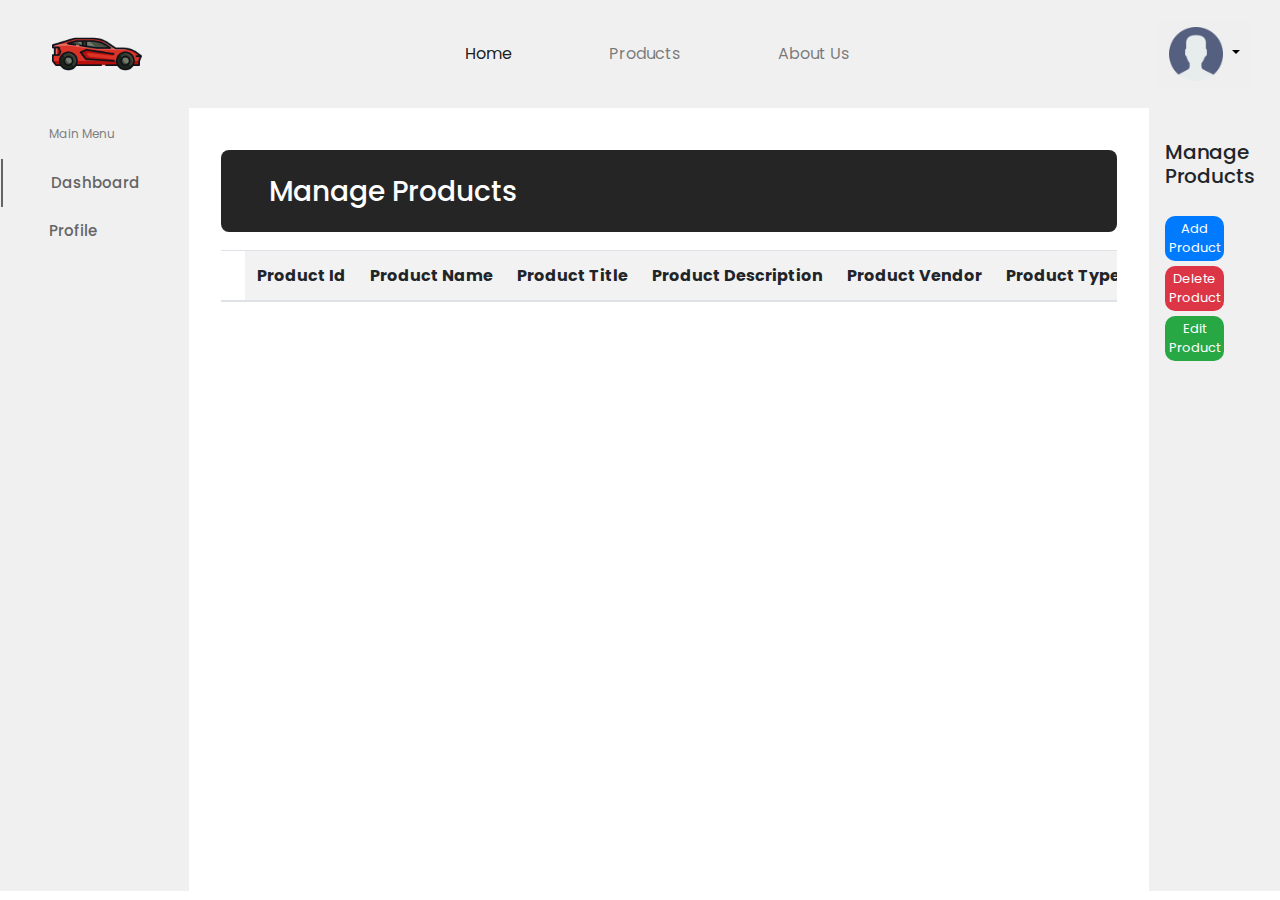
<file: dashboard.html>
<span style="font-family: verdana, geneva, sans-serif;">
    <!DOCTYPE html>
    <html lang="en">

    <head>
        <meta charset="UTF-8" />
        <title>Admin Dashboard</title>
        <link rel="stylesheet" href="dashboard.css" />
        <!-- Font Awesome Cdn Link -->
        <link rel="stylesheet" href="https://cdnjs.cloudflare.com/ajax/libs/font-awesome/6.2.0/css/all.min.css" />

        <link rel="stylesheet" href="https://cdn.jsdelivr.net/npm/bootstrap@4.0.0/dist/css/bootstrap.min.css"
            integrity="sha384-Gn5384xqQ1aoWXA+058RXPxPg6fy4IWvTNh0E263XmFcJlSAwiGgFAW/dAiS6JXm" crossorigin="anonymous">

        <link rel="stylesheet" href="style.css">
    </head>
    </head>

    <body>

        <!-- Modal for adding Product -->
        <div class="modal fade pro-modal" id="myModal" tabindex="-1" role="dialog" aria-labelledby="exampleModalLabel"
            aria-hidden="true">
            <div class="modal-dialog modal-lg" role="document">
                <div class="modal-content">
                    <div class="modal-header">
                        <h5 class="modal-title" id="exampleModalLabel">Add Product</h5>
                        <button type="button" class="close" data-dismiss="modal" aria-label="Close">
                            <span aria-hidden="true">&times;</span>
                        </button>
                    </div>
                    <div class="modal-body">

                        <form name="addProForm">

                            <div class="form-row">
                                <div class="form-group col-md-6">
                                    <label for="inputPassword4">Product Name</label>
                                    <input type="text" name="productName" class="form-control" id="inputName"
                                        placeholder="Product Name">
                                </div>

                                <div class="form-group col-md-6">
                                    <label for="inputEmail4">Product Title</label>
                                    <input type="text" name="productTitle" class="form-control" id="inputTitle"
                                        placeholder="Product Title">
                                </div>

                            </div>

                            <div class="form-group">
                                <label for="inputAddress">Product Description</label>
                                <input type="text" name="productDescription" class="form-control" id="inputDescription"
                                    placeholder="Product Description">
                            </div>



                            <div class="form-row">

                                <div class="form-group col-md-6">
                                    <label for="inputCity">Product Vendor</label>
                                    <input type="text" name="productVendor" class="form-control" id="inputVendor"
                                        placeholder="Product Vendor">
                                </div>

                                <div class="form-group col-md-4">
                                    <label for="inputState">Product Type</label>
                                    <select id="inputState" class="form-control">
                                        <option selected>Choose...</option>
                                        <option>Electronics</option>
                                        <option>Clothing</option>
                                        <option>Home & Kitchen</option>
                                        <option>Toys & Games</option>
                                        <option>Sports & Outdoors</option>
                                        <option>Automotive</option>

                                    </select>
                                </div>

                                <div class="form-group col-md-2">
                                    <label for="inputZip">In Stock</label>
                                    <input type="text" name="inStock" class="form-control" id="inputStock"
                                        placeholder="In Stock">
                                </div>

                            </div>

                            <div class="form-group">
                                <label for="inputAddress2">Location</label>
                                <input type="text" name="location" class="form-control" id="inputLocation"
                                    placeholder="Location">
                            </div>


                            <div class="form-row-bot">

                                <div class="form-group col-md-6">
                                    <label for="inputEmail4">Buying Price</label>
                                    <input type="text" name="buyingPrice" class="form-control" id="inputBuyPrice"
                                        placeholder="Buying Price">
                                </div>

                                <div class="form-group col-md-6">
                                    <label for="inputPassword4">Sale Price</label>
                                    <input type="text" name="salePrice" class="form-control" id="inputSalePrice"
                                        placeholder="Sale Price">
                                </div>

                                <div class="form-group col-md-6">
                                    <label for="inputPassword4">Purchase Quantity</label>
                                    <input type="text" name="purchaseQuantity" class="form-control" id="inputPurQuan"
                                        placeholder="Purchase Quantity">
                                </div>

                            </div>

                            <div class="form-row-bottom">

                                <div class="form-group col-md-6">
                                    <label for="inputEmail4">Shipping rates</label>
                                    <input type="text" name="shippingRates" class="form-control" id="shippingRate"
                                        placeholder="Shipping rates">
                                </div>

                                <div class="form-group col-md-6">
                                    <label for="inputPassword4">Refill Limit</label>
                                    <input type="text" name="refillLimit" class="form-control" id="inputRefill"
                                        placeholder="Refill Limit">
                                </div>


                            </div>



                        </form>

                    </div>
                    <div class="modal-footer">
                        <button type="button" class="btn btn-secondary" data-dismiss="modal">Close</button>
                        <button type="button" id="addProductBut" onclick="addProduct();" data-dismiss="modal"
                            class="btn btn-primary add-pro-butt-bottom">Add
                            Product</button>
                    </div>
                </div>
            </div>
        </div>

        <!-- Modal for deleting product -->
        <div class="modal" id="delModal" tabindex="-1" role="dialog">
            <div class="modal-dialog" role="document">
                <div class="modal-content">
                    <div class="modal-header">
                        <h5 class="modal-title">Delete Product</h5>
                        <button type="button" class="close" data-dismiss="modal" aria-label="Close">
                            <span aria-hidden="true">&times;</span>
                        </button>
                    </div>
                    <div class="modal-body">
                        <p>Do you want to delete product?</p>
                    </div>
                    <div class="modal-footer">
                        <button type="button" class="btn btn-secondary" data-dismiss="modal">Cancel</button>
                        <button type="button" class="btn btn-danger" data-dismiss="modal"
                            onclick="deleteTableRow()">Delete</button>
                    </div>
                </div>
            </div>
        </div>

        <!-- Modal for editing Product -->
        <div class="modal fade pro-modal" id="editModal" tabindex="-1" role="dialog" aria-labelledby="exampleModalLabel"
            aria-hidden="true">
            <div class="modal-dialog modal-lg" role="document">
                <div class="modal-content">
                    <div class="modal-header">
                        <h5 class="modal-title" id="exampleModalLabel">Edit Product</h5>
                        <button type="button" class="close" data-dismiss="modal" aria-label="Close">
                            <span aria-hidden="true">&times;</span>
                        </button>
                    </div>
                    <div class="modal-body">

                        <form name="addProForm">

                            <div class="form-row">
                                <div class="form-group col-md-6">
                                    <label for="inputPassword4">Product Name</label>
                                    <input type="text" name="productName" class="form-control" id="editInputName"
                                        placeholder="Product Name">
                                </div>

                                <div class="form-group col-md-6">
                                    <label for="inputEmail4">Product Title</label>
                                    <input type="text" name="productTitle" class="form-control" id="EditInputTitle"
                                        placeholder="Product Title">
                                </div>

                            </div>

                            <div class="form-group">
                                <label for="inputAddress">Product Description</label>
                                <input type="text" name="productDescription" class="form-control" id="EinputDescription"
                                    placeholder="Product Description">
                            </div>



                            <div class="form-row">

                                <div class="form-group col-md-6">
                                    <label for="inputCity">Product Vendor</label>
                                    <input type="text" name="productVendor" class="form-control" id="VinputVendor"
                                        placeholder="Product Vendor">
                                </div>

                                <div class="form-group col-md-4">
                                    <label for="inputState">Product Type</label>
                                    <select id="EinputState" placeholder="" class="form-control">
                                        <option selected>Choose...</option>
                                        <option>Electronics</option>
                                        <option>Clothing</option>
                                        <option>Home & Kitchen</option>
                                        <option>Toys & Games</option>
                                        <option>Sports & Outdoors</option>
                                        <option>Automotive</option>

                                    </select>
                                </div>

                                <div class="form-group col-md-2">
                                    <label for="inputZip">In Stock</label>
                                    <input type="text" name="inStock" class="form-control" id="EinputStock"
                                        placeholder="In Stock">
                                </div>

                            </div>

                            <div class="form-group">
                                <label for="inputAddress2">Location</label>
                                <input type="text" name="location" class="form-control" id="EinputLocation"
                                    placeholder="Location">
                            </div>


                            <div class="form-row-bot">

                                <div class="form-group col-md-6">
                                    <label for="inputEmail4">Buying Price</label>
                                    <input type="text" name="buyingPrice" class="form-control" id="EinputBuyPrice"
                                        placeholder="Buying Price">
                                </div>

                                <div class="form-group col-md-6">
                                    <label for="inputPassword4">Sale Price</label>
                                    <input type="text" name="salePrice" class="form-control" id="EinputSalePrice"
                                        placeholder="Sale Price">
                                </div>

                                <div class="form-group col-md-6">
                                    <label for="inputPassword4">Purchase Quantity</label>
                                    <input type="text" name="purchaseQuantity" class="form-control" id="EinputPurQuan"
                                        placeholder="Purchase Quantity">
                                </div>

                            </div>

                            <div class="form-row-bottom">

                                <div class="form-group col-md-6">
                                    <label for="inputEmail4">Shipping rates</label>
                                    <input type="text" name="shippingRates" class="form-control" id="EshippingRate"
                                        placeholder="Shipping rates">
                                </div>

                                <div class="form-group col-md-6">
                                    <label for="inputPassword4">Refill Limit</label>
                                    <input type="text" name="refillLimit" class="form-control" id="EinputRefill"
                                        placeholder="Refill Limit">
                                </div>


                            </div>



                        </form>

                    </div>
                    <div class="modal-footer">
                        <button type="button" class="btn btn-secondary" data-dismiss="modal">Close</button>
                        <button type="button" id="addProductBut" onclick="updateRow();" data-dismiss="modal"
                            class="btn btn-primary add-pro-butt-bottom">Update</button>
                    </div>
                </div>
            </div>
        </div>


        <!-- navbar -->
        <nav class="navbar navbar-expand-lg navbar-light p-1" id="nav">

            <button class="navbar-toggler" type="button" data-toggle="collapse" data-target="#navbarTogglerDemo01"
                aria-controls="navbarTogglerDemo01" aria-expanded="false" aria-label="Toggle navigation">
                <span class="navbar-toggler-icon"></span>
            </button>

            <div class="collapse navbar-collapse" id="navbarTogglerDemo01">
                <a class="navbar-brand ml-5" href=""><img class="logo-image" src="images/logo.png" alt=""></a>


                <ul class="navbar-nav center-menu">
                    <li class="nav-item active">
                        <a class="nav-link" href="index.html">Home </a>
                    </li>
                    <li class="nav-item">
                        <a class="nav-link" href="#">Products</a>
                    </li>
                    <li class="nav-item">
                        <a class="nav-link" href="#">About Us</a>
                    </li>
                </ul>


                <div class="dropdown userDropdown mr-sm-4" style="display: block;  background: none;">
                    <button class="btn dropdown-toggle" type="button" id="dropdownMenuButton" data-toggle="dropdown"
                        aria-haspopup="true" aria-expanded="false">
                        <img src="images/user.png" class="userImage" alt="">
                    </button>
                    <div class="dropdown-menu dropdown-menu-right" aria-labelledby="dropdownMenuButton"
                        style="left: auto; right: 0;">
                        <a class="dropdown-item" href="#">Profile</a>
                        <a class="dropdown-item" href="dashboard.html">Dashboard</a>
                        <a class="dropdown-item" href="index.html">Sign out</a>
                    </div>
                </div>
            </div>
        </nav>

        <!-- main content -->
        <div class="dashboard-container">
            <!-- left -->
            <nav>
                <div class="dashboard-side-menu">
                    <span>Main Menu</span>
                    <a href="#" class="active">Dashboard</a>
                    <a href="#">Profile</a>
                </div>
            </nav>

            <!-- center -->
            <div class="main-body">
                <div class="promo_card">
                    <h3 class="man-head">Manage Products</h3>
                </div>
                <div class="content">
                    <div class="order">

                        <!-- table main content -->
                        <div class="table-container table-responsive">
                            <table class="table table-sortable " id="dataTableContent">

                                <thead>
                                    <tr>
                                        <th></th>
                                        <th col-index=1 class="pro_id">
                                            Product Id
                                        </th>
                                        <th col-index=2 class="pro_name">
                                            Product Name
                                        </th>
                                        <th col-index=3 class="pro_title">
                                            Product Title
                                        </th>
                                        <th col-index=4 class="pro_des">
                                            Product Description
                                        </th>

                                        <th col-index=5 class="pro_ven table-filter">
                                            <span class="innerText"></span>
                                            Product Vendor
                                        </th>

                                        <th col-index=10 class="pro_type table-filter">
                                            Product Type
                                        </th>

                                        <th col-index=6 class="pro_sto table-filter">
                                            In Stock
                                        </th>

                                        <th col-index=13 class="pro_loc table-filter">
                                            Product Location Address
                                        </th>


                                        <th col-index=7 class="pro_pri table-filter">
                                            Buying Price
                                        </th>

                                        <th col-index=8 class="pro_sale table-filter">
                                            Sale Price
                                        </th>

                                        <th col-index=9 class="pro_quan table-filter">
                                            Purchase Quantity
                                        </th>



                                        <th col-index=11 class="pro_ship table-filter">
                                            Shipping rates
                                        </th>

                                        <th col-index=12 class="pro_refill table-filter">
                                            Refill Limit
                                        </th>


                                    </tr>
                                </thead>

                                <tbody>
                                </tbody>
                            </table>
                        </div>

                    </div>
                </div>
            </div>

            <!-- right -->
            <div class="sidebar">
                <h5>Manage Products</h5>
                <a href="#"><button type="button" class="add-pro-but btn-primary" id="myModalBtn">Add
                        Product</button></a>


                <a href="#"><button type="button" class="delete-pro-but btn-danger" id="deleteModal">Delete
                        Product</button></a>

                <a href="#"><button type="button" class="edit-pro-but btn-success" onclick="editRow()"
                        id="editModalBtn">Edit
                        Product</button></a>
            </div>
        </div>



        <script>
            window.onload = function () {
                retrieveDataFromLocalStorage();
            };
        </script>

        <script>
            document.getElementById('myModalBtn').addEventListener('click', function () {
                $('#myModal').modal('show');
            });
        </script>

        <script>
            document.getElementById('deleteModal').addEventListener('click', function () {
                $('#delModal').modal('show');
            });
        </script>


        <!-- highlight the checkbox -->
        <script>
            const checkboxes = document.querySelectorAll('input[type="checkbox"]');
            checkboxes.forEach((checkbox) => {
                checkbox.addEventListener('change', function () {
                    if (this.parentNode.parentNode.querySelector('input[type="checkbox"]:first-child') === this) {
                        const row = this.parentNode.parentNode;
                        if (this.checked) {
                            row.classList.add('highlighted');
                        } else {
                            row.classList.remove('highlighted');
                        }
                    }
                });
            });
        </script>

        <script src="loginSignup.js"></script>
        <script src="localStorage.js"></script>
        <script src="crud.js"></script>

        <!-- Optional JavaScript -->
        <!-- jQuery first, then Popper.js, then Bootstrap JS -->
        <script src="https://code.jquery.com/jquery-3.2.1.slim.min.js"
            integrity="sha384-KJ3o2DKtIkvYIK3UENzmM7KCkRr/rE9/Qpg6aAZGJwFDMVNA/GpGFF93hXpG5KkN"
            crossorigin="anonymous"></script>
        <script src="https://cdn.jsdelivr.net/npm/popper.js@1.12.9/dist/umd/popper.min.js"
            integrity="sha384-ApNbgh9B+Y1QKtv3Rn7W3mgPxhU9K/ScQsAP7hUibX39j7fakFPskvXusvfa0b4Q"
            crossorigin="anonymous"></script>
        <script src="https://cdn.jsdelivr.net/npm/bootstrap@4.0.0/dist/js/bootstrap.min.js"
            integrity="sha384-JZR6Spejh4U02d8jOt6vLEHfe/JQGiRRSQQxSfFWpi1MquVdAyjUar5+76PVCmYl"
            crossorigin="anonymous"></script>
    </body>

    </html>
</span>
</file>
<file: dashboard.css>
/*  import google fonts */
@import url("https://fonts.googleapis.com/css2?family=Poppins:wght@400;500;600;700&display=swap");

* {
	margin: 0;
	padding: 0;
	border: none;
	outline: none;
	text-decoration: none;
	box-sizing: border-box;
	font-family: "Poppins", sans-serif;
}

body {
	background: rgb(219, 219, 219);
}

.header {
	display: flex;
	align-items: center;
	justify-content: space-between;
	height: 60px;
	padding: 20px;
	background: #fff;
}

.logo {
	display: flex;
	align-items: center;
}

.logo a {
	color: #000;
	font-size: 18px;
	font-weight: 600;
	margin: 2rem 8rem 2rem 2rem;
}

.search_box {
	display: flex;
	align-items: center;
}

.search_box input {
	padding: 9px;
	width: 250px;
	background: rgb(228, 228, 228);
	border-top-left-radius: 5px;
	border-bottom-left-radius: 5px;
}

.search_box i {
	padding: 0.66rem;
	cursor: pointer;
	color: #fff;
	background: #000;
	border-top-right-radius: 5px;
	border-bottom-right-radius: 5px;
}

.header-icons {
	display: flex;
	align-items: center;
}

.header-icons i {
	margin-right: 2rem;
	cursor: pointer;
}

.header-icons .account {
	width: 130px;
	display: flex;
	align-items: center;
	justify-content: space-between;
}

.header-icons .account img {
	width: 35px;
	height: 35px;
	cursor: pointer;
	border-radius: 50%;
}

.dashboard-container {
	height: 87%;
	display: flex;
	justify-content: space-between;
}

/* Side menubar section */
nav {
	background: #fff;
}

.dashboard-side-menu {
	height: 100%;
	background-color: #f0f0f0;
	padding: 1px;
	display: flex;
	flex-direction: column;
}

.dashboard-side-menu span {
	color: gray;
	margin: 1rem 3rem;
	font-size: 12px;
}

.dashboard-side-menu a {
	width: 100%;
	padding: 0.8rem 3rem;
	font-weight: 500;
	font-size: 15px;
	color: rgb(100, 100, 100);
}

.links {
	margin-top: 5rem;
	display: flex;
	flex-direction: column;
}

.links a {
	font-size: 13px;
}

.dashboard-side-menu a:hover {
	background: rgb(235, 235, 235);
}

.dashboard-side-menu .active {
	border-left: 2px solid rgb(100, 100, 100);
}

/* Main Body Section */
.main-body {
	height: 100%;
	width: 75%;
	padding: 2rem;
}

.promo_card {
	width: 100%;
	color: #fff;
	margin-top: 10px;
	border-radius: 8px;
	padding: 0.5rem 1rem 1rem 3rem;
	background: rgb(37, 37, 37);
}





.man-head {
	margin-top: 2%;
}

.history_lists {
	overflow-x: auto;
	overflow-y: auto;
	max-width: 100%;
	max-height: 300px;
	height: 85%;
	width: 100%;
	background-color: brown;
	display: flex;
	align-items: center;
	justify-content: space-between;
}


.table-container {
	width: 100vh;
	height: 83%;
	overflow-x: auto;
	overflow-y: auto;
	margin-top: 2%;
}

.table-responsive {
	overflow: auto;
}

.table {
	table-layout: auto;
	width: 120%;
}

.table th,
.table td {
	white-space: nowrap;
	overflow: hidden;
	text-overflow: ellipsis;
	margin-left: 10vh;
}




th[col-index] {
	position: sticky;
	top: 0;
	background-color: #f2f2f2;
}


.table-container th:first-child,
.table-container td:first-child {
	position: sticky;
	left: 0;
	background-color: white;
	z-index: 1;
}

.table-container input[type="checkbox"]:checked~table tbody tr {
	background-color: #a96262;
	/* Change to your desired highlight color */
}


.highlighted {
	background-color: lightgray;
}



.add-pro-but {
	width: 60%;
	height: 5vh;
	border-radius: 10px;
	margin-top: 20%;
	font-size: small;
}

.delete-pro-but {
	width: 60%;
	height: 5vh;
	border-radius: 10px;
	margin-top: 5%;
	font-size: small;
}

.edit-pro-but {
	width: 60%;
	height: 5vh;
	border-radius: 10px;
	margin-top: 5%;
	font-size: small;
}

.form-row-bot {
	display: flex;
	width: 69%;
	margin-left: -2%;
}

.form-row-bottom {
	display: flex;
}

.form-row-bottom {
	display: flex;
}





/* Sidebar Section */
.sidebar {
	width: 15%;
	padding: 2rem 1rem;
	background-color: #f0f0f0;
}

.sidebar h4 {
	margin-bottom: 1.5rem;
}

.sidebar .balance {
	display: flex;
	align-items: center;
	margin-bottom: 1rem;
}

.balance .icon {
	color: #fff;
	font-size: 20px;
	border-radius: 6px;
	margin-right: 1rem;
	padding: 1rem;
	background: rgb(37, 37, 37);
}

.balance .info h5 {
	font-size: 16px;
}

.balance .info span {
	font-size: 14px;
	color: rgb(100, 100, 100);
}

.balance .info i {
	margin-right: 2px;
}


.navbar-expand-lg {
	background-color: #f0f0f0 !important;
}

.highlight {
	background-color: yellow;
}
</file>
<file: style.css>
.center-menu {
    margin: 0 auto;
    width: 400px;
    display: flex;
    align-items: center;
    justify-content: space-between;
}

.login-but {
    background-color: rgb(231, 231, 231);
}

.signup-but {
    background-color: rgb(231, 231, 231);
    margin-right: 2%;
}

.userImage {
    width: 6vh;
    margin-right: 2%;
}

.logo-image {
    width: 10vh;
}


.navbar-collapse {
    background-color: #f0f0f0;
}

.navbar-expand-lg {
    background-color: #f0f0f0 !important;
}
</file>
